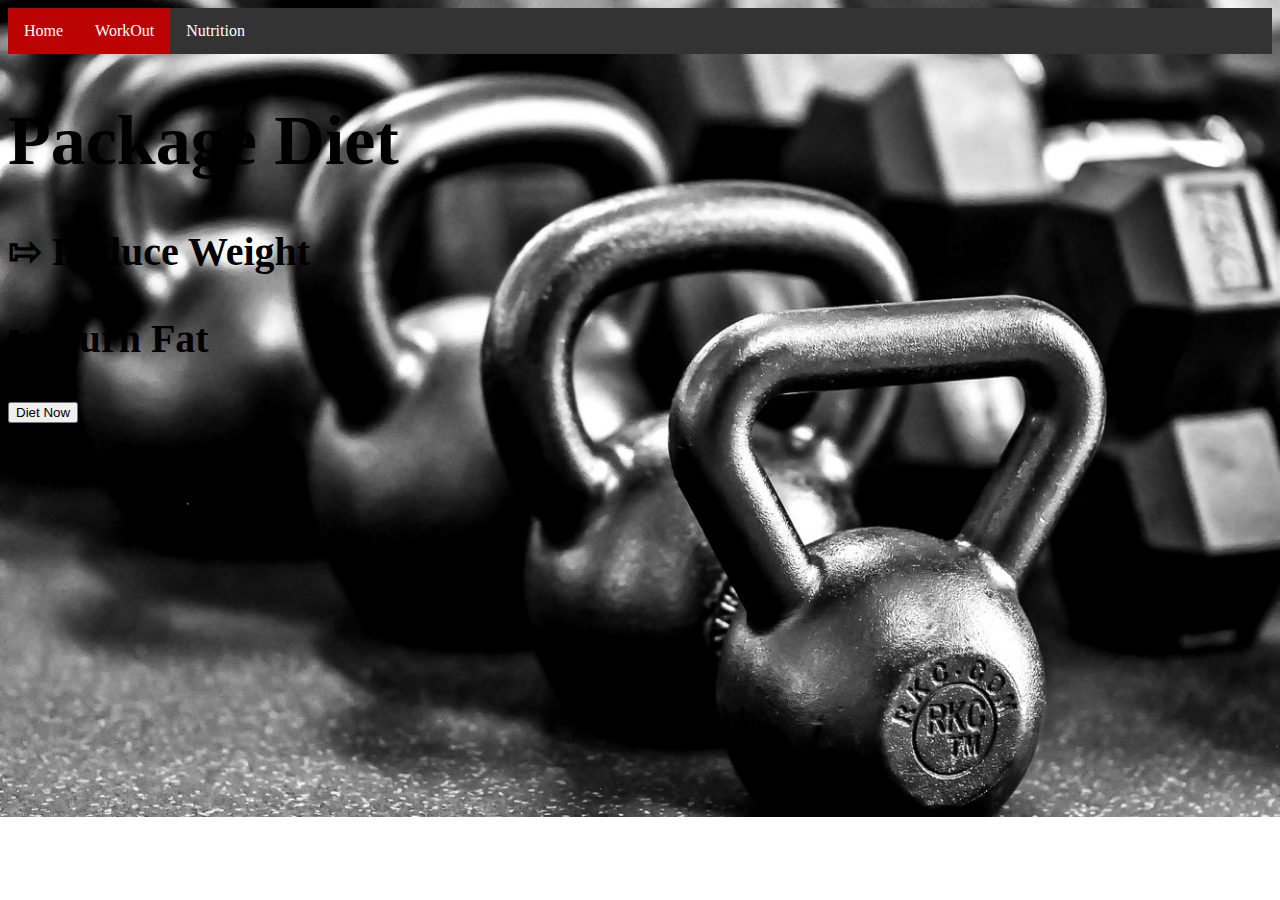
<file: aboutUs.html>
<?xml version='1.0' encoding='UTF-8' ?>
<!DOCTYPE html PUBLIC "-//W3C//DTD XHTML 1.0 Transitional//EN" "http://www.w3.org/TR/xhtml1/DTD/xhtml1-transitional.dtd">
<html xmlns="http://www.w3.org/1999/xhtml"
      xmlns:h="http://xmlns.jcp.org/jsf/html"
      xmlns:c="http://xmlns.jcp.org/jsp/jstl/core">
    <head>
      
		<style>
        body {
    background-image: url("Images/img5.jpg");
    background-size:100%;
    background-repeat: no-repeat ;
        }
    </style>
      
    </head>
    <body>
       
                     <style>
ul {
  list-style-type: none;
  margin: 0;
  padding: 0;
  overflow: hidden;
  background-color: #333;
}

li {
  float: left;
}

li a {
  display: block;
  color: white;
  text-align: center;
  padding: 14px 16px;
  text-decoration: none;
}

li a:hover:not(.active) {
  background-color: #111;
}

.active {
  background-color: #bc0303;
}
</style>
             <ul>
  
  <li><a class="active" href="index.html">Home </a></li>
  <li> <a class="active" href="WorkOut.html">WorkOut </a></li>
  <li><a href="Nutrition.html">Nutrition </a></li>
</ul>
         <div class="bodybuilding-image">
  <div class="build-text">
    <h1 style="font-size:70px">Package Diet</h1>
    <h3><p style="font-size:40px"> &#8688; Reduce Weight</p>
    <p style="font-size:40px"> &#8688; Burn Fat</p>
    </h3>
    <button>Diet Now</button>
  </div>
</div>

       
         
    </body>
</html>
</file>
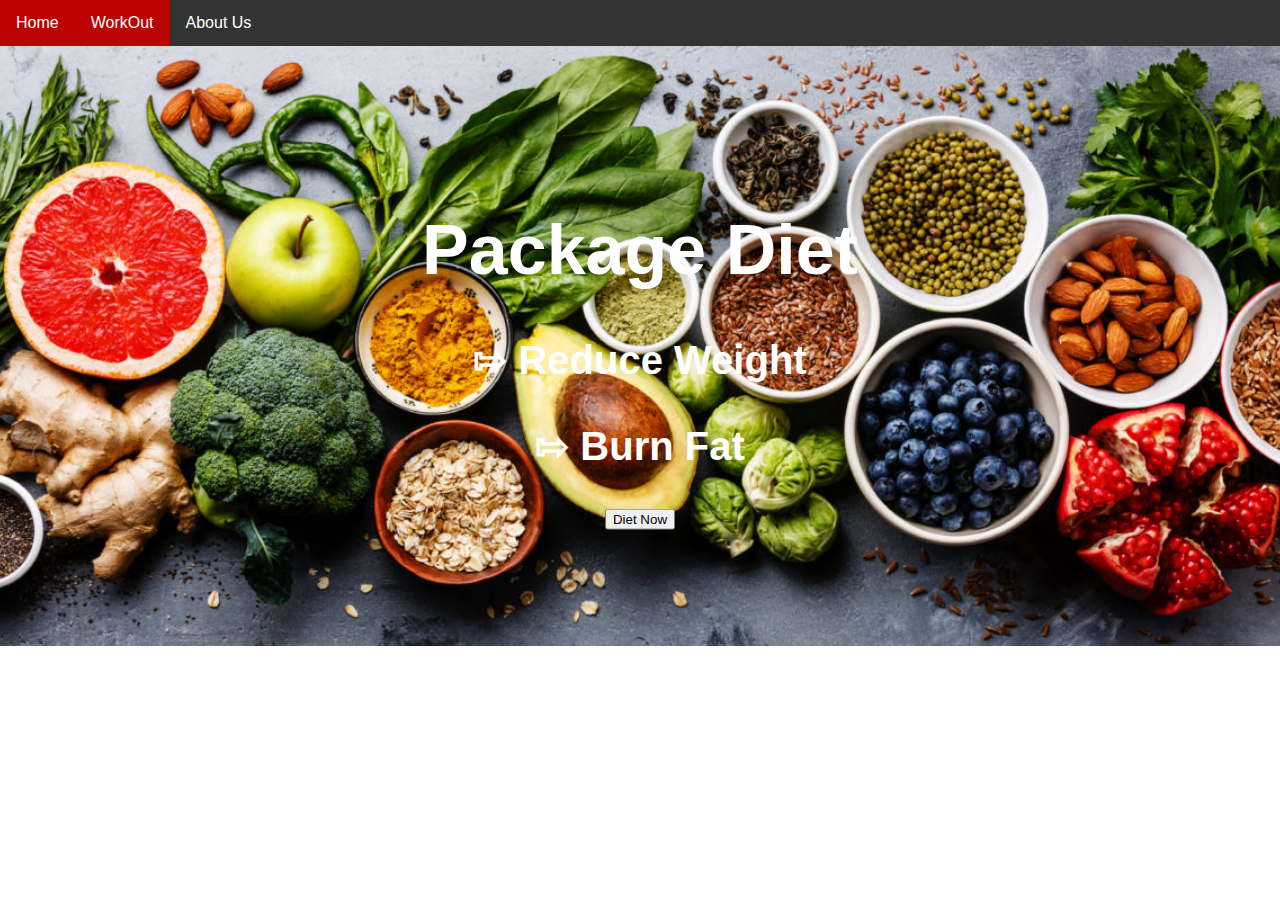
<file: Nutrition.html>
<?xml version='1.0' encoding='UTF-8' ?>
<!DOCTYPE html PUBLIC "-//W3C//DTD XHTML 1.0 Transitional//EN" "http://www.w3.org/TR/xhtml1/DTD/xhtml1-transitional.dtd">
<html xmlns="http://www.w3.org/1999/xhtml"
      xmlns:h="http://xmlns.jcp.org/jsf/html"
      xmlns:c="http://xmlns.jcp.org/jsp/jstl/core">
    <head>
        <style>
body {
  margin: 0;
  font-family: Arial, Helvetica, sans-serif;
}

.bodybuilding-image {
  background-image: url("Images/img4.jpg");
  background-color: #cccccc;
  height: 600px;
  background-position: center;
  background-repeat: no-repeat;
  background-size: cover;
  position: relative;
}

.build-text {
  text-align: center;
  position: absolute;
  top: 50%;
  left: 50%;
  transform: translate(-50%, -50%);
  color: white;
  font-size :85; 
}
</style>
      
    </head>
    <body>
       
                     <style>
ul {
  list-style-type: none;
  margin: 0;
  padding: 0;
  overflow: hidden;
  background-color: #333;
}

li {
  float: left;
}

li a {
  display: block;
  color: white;
  text-align: center;
  padding: 14px 16px;
  text-decoration: none;
}

li a:hover:not(.active) {
  background-color: #111;
}

.active {
  background-color: #bc0303;
}
</style>
             <ul>
  
  <li><a class="active" href="index.html">Home </a></li>
  <li> <a class="active" href="WorkOut.html">WorkOut </a></li>
  <li><a href="aboutUs.html">About Us </a></li>
</ul>
         <div class="bodybuilding-image">
  <div class="build-text">
    <h1 style="font-size:70px">Package Diet</h1>
    <h3><p style="font-size:40px"> &#8688; Reduce Weight</p>
    <p style="font-size:40px"> &#8688; Burn Fat</p>
    </h3>
    <button>Diet Now</button>
  </div>
</div>

       
         
    </body>
</html>
</file>
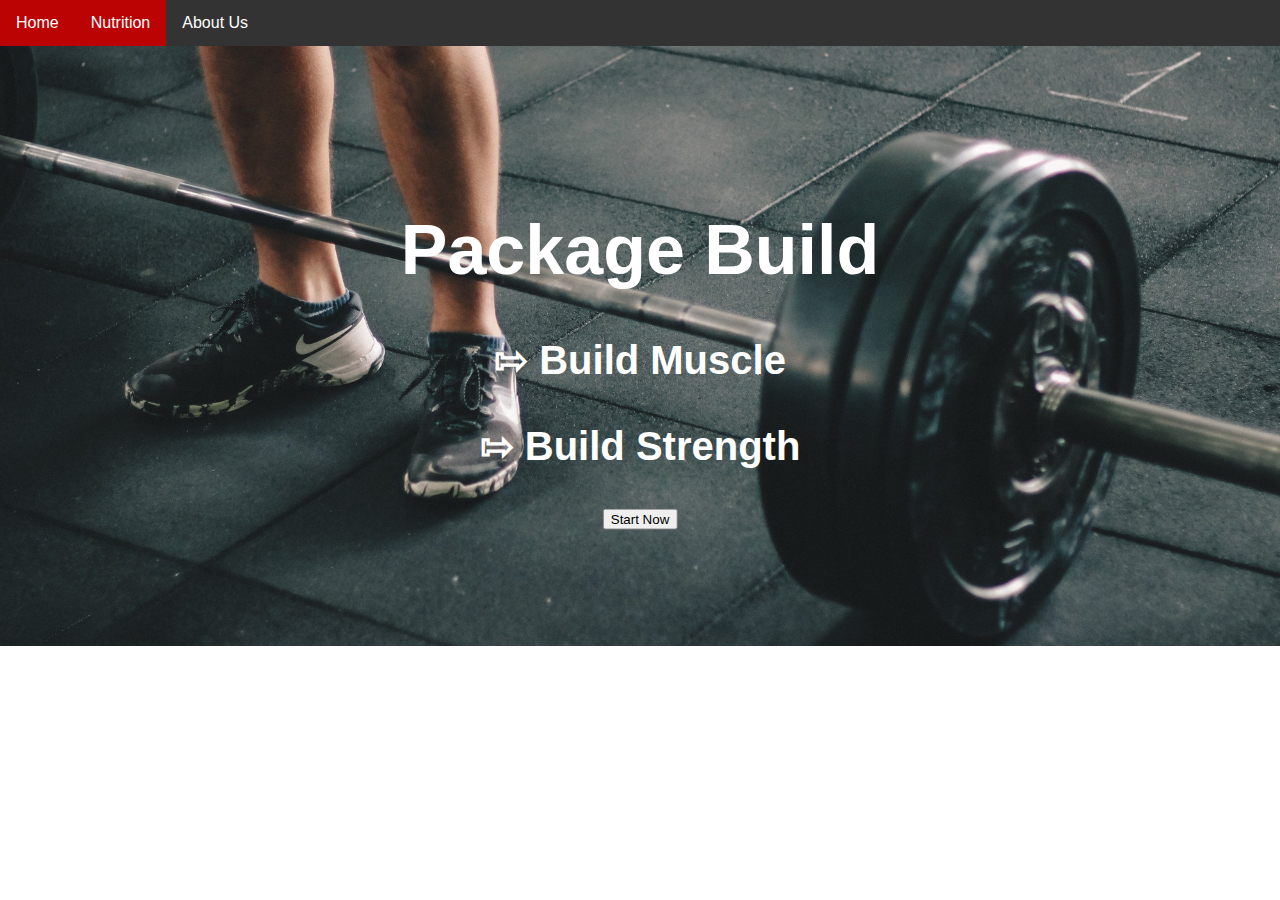
<file: WorkOut.html>
<?xml version='1.0' encoding='UTF-8' ?>
<!DOCTYPE html PUBLIC "-//W3C//DTD XHTML 1.0 Transitional//EN" "http://www.w3.org/TR/xhtml1/DTD/xhtml1-transitional.dtd">
<html xmlns="http://www.w3.org/1999/xhtml"
      xmlns:h="http://xmlns.jcp.org/jsf/html"
      xmlns:c="http://xmlns.jcp.org/jsp/jstl/core">
    <head>
        <style>
body {
  margin: 0;
  font-family: Arial, Helvetica, sans-serif;
}

.bodybuilding-image {
  background-image: url("Images/img2.jpg");
  background-color: #cccccc;
  height: 600px;
  background-position: center;
  background-repeat: no-repeat;
  background-size: cover;
  position: relative;
}

.build-text {
  text-align: center;
  position: absolute;
  top: 50%;
  left: 50%;
  transform: translate(-50%, -50%);
  color: white;
  font-size :85; 
}
</style>
      
    </head>
    <body>
        <header id="hdclr">
            
             <style>
ul {
  list-style-type: none;
  margin: 0;
  padding: 0;
  overflow: hidden;
  background-color: #333;
}

li {
  float: left;
}

li a {
  display: block;
  color: white;
  text-align: center;
  padding: 14px 16px;
  text-decoration: none;
}

li a:hover:not(.active) {
  background-color: #111;
}

.active {
  background-color: #bc0303;
}
</style>
             <ul>
  
  <li><a class="active" href="index.html">Home </a></li>
  <li> <a class="active" href="Nutrition.html">Nutrition </a></li>
  <li><a href="aboutUs.html">About Us </a></li>
</ul>
         </header>
       
         <div class="bodybuilding-image">
  <div class="build-text">
    <h1 style="font-size:70px">Package Build</h1>
    <h3><p style="font-size:40px"> &#8688; Build Muscle</p>
    <p style="font-size:40px"> &#8688; Build Strength</p>
    </h3>
    <button>Start Now</button>
  </div>
</div>

       
         
    </body>
</html>
</file>
